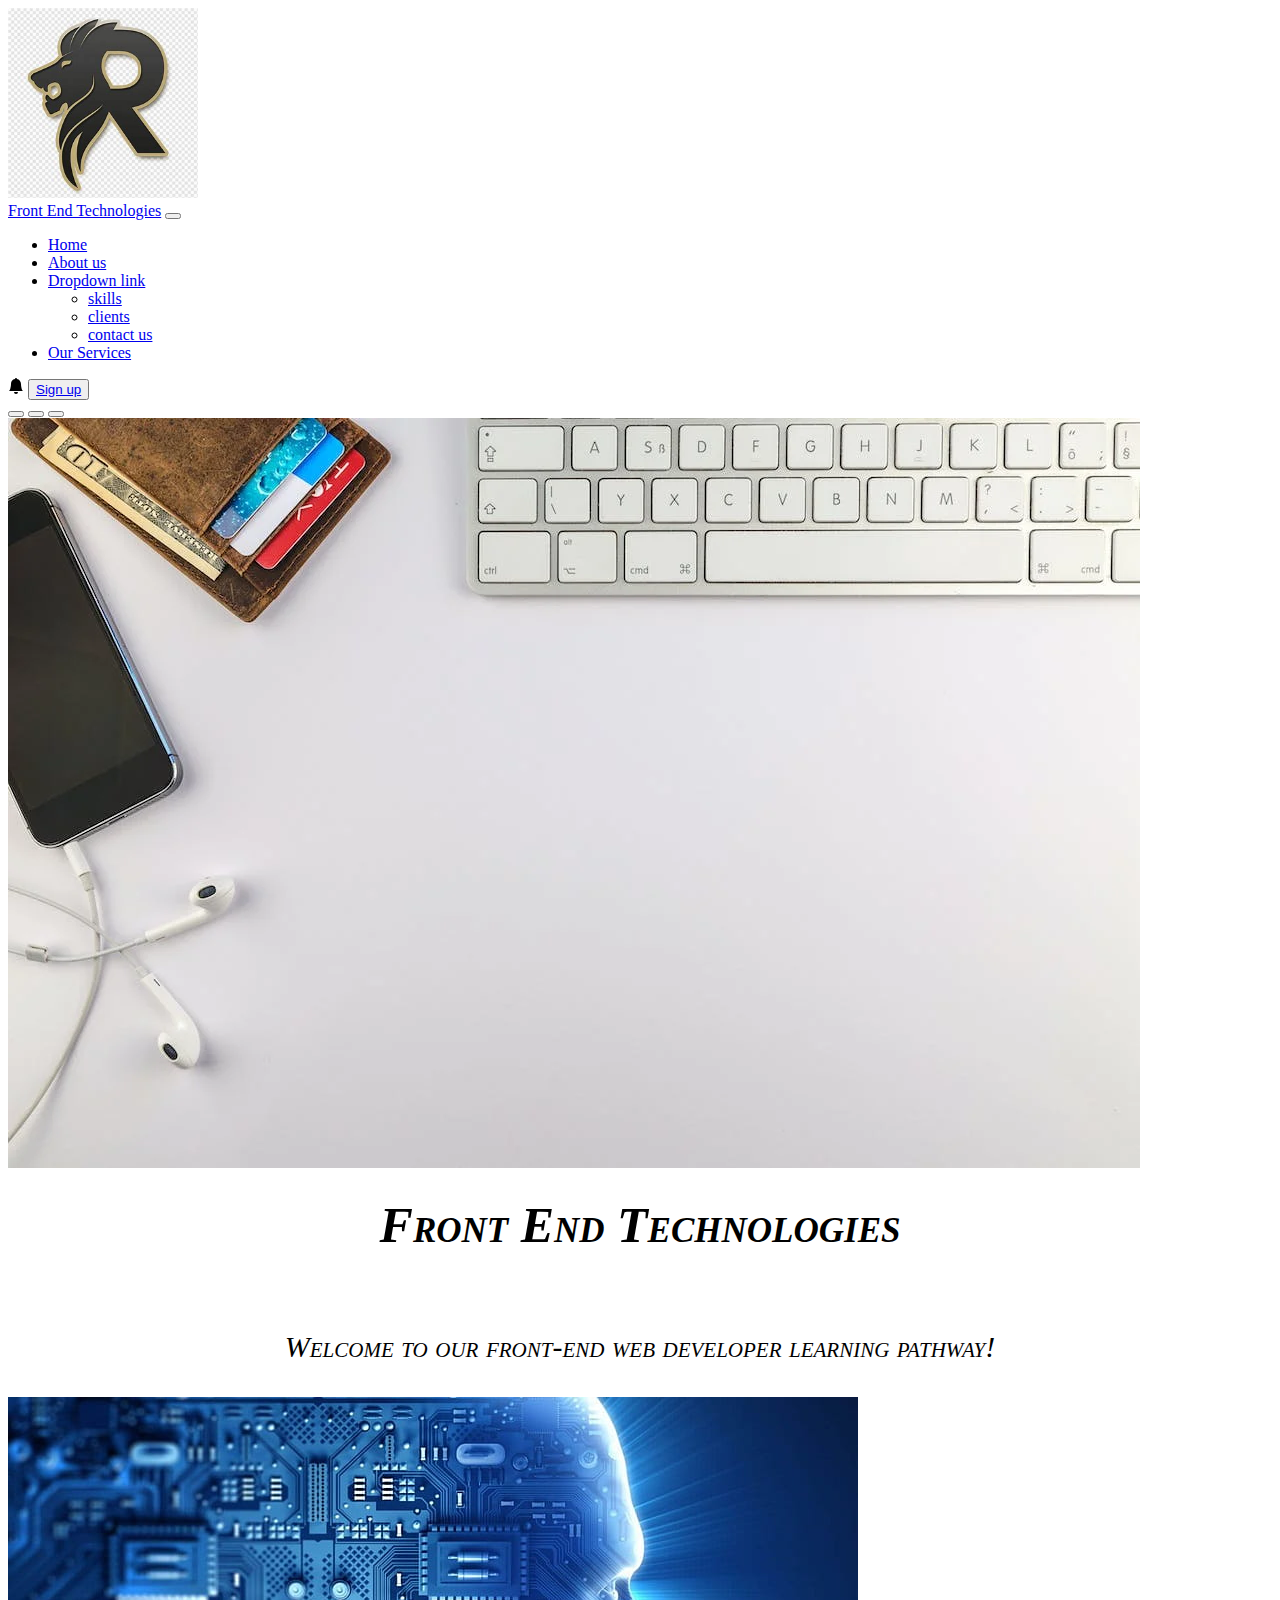
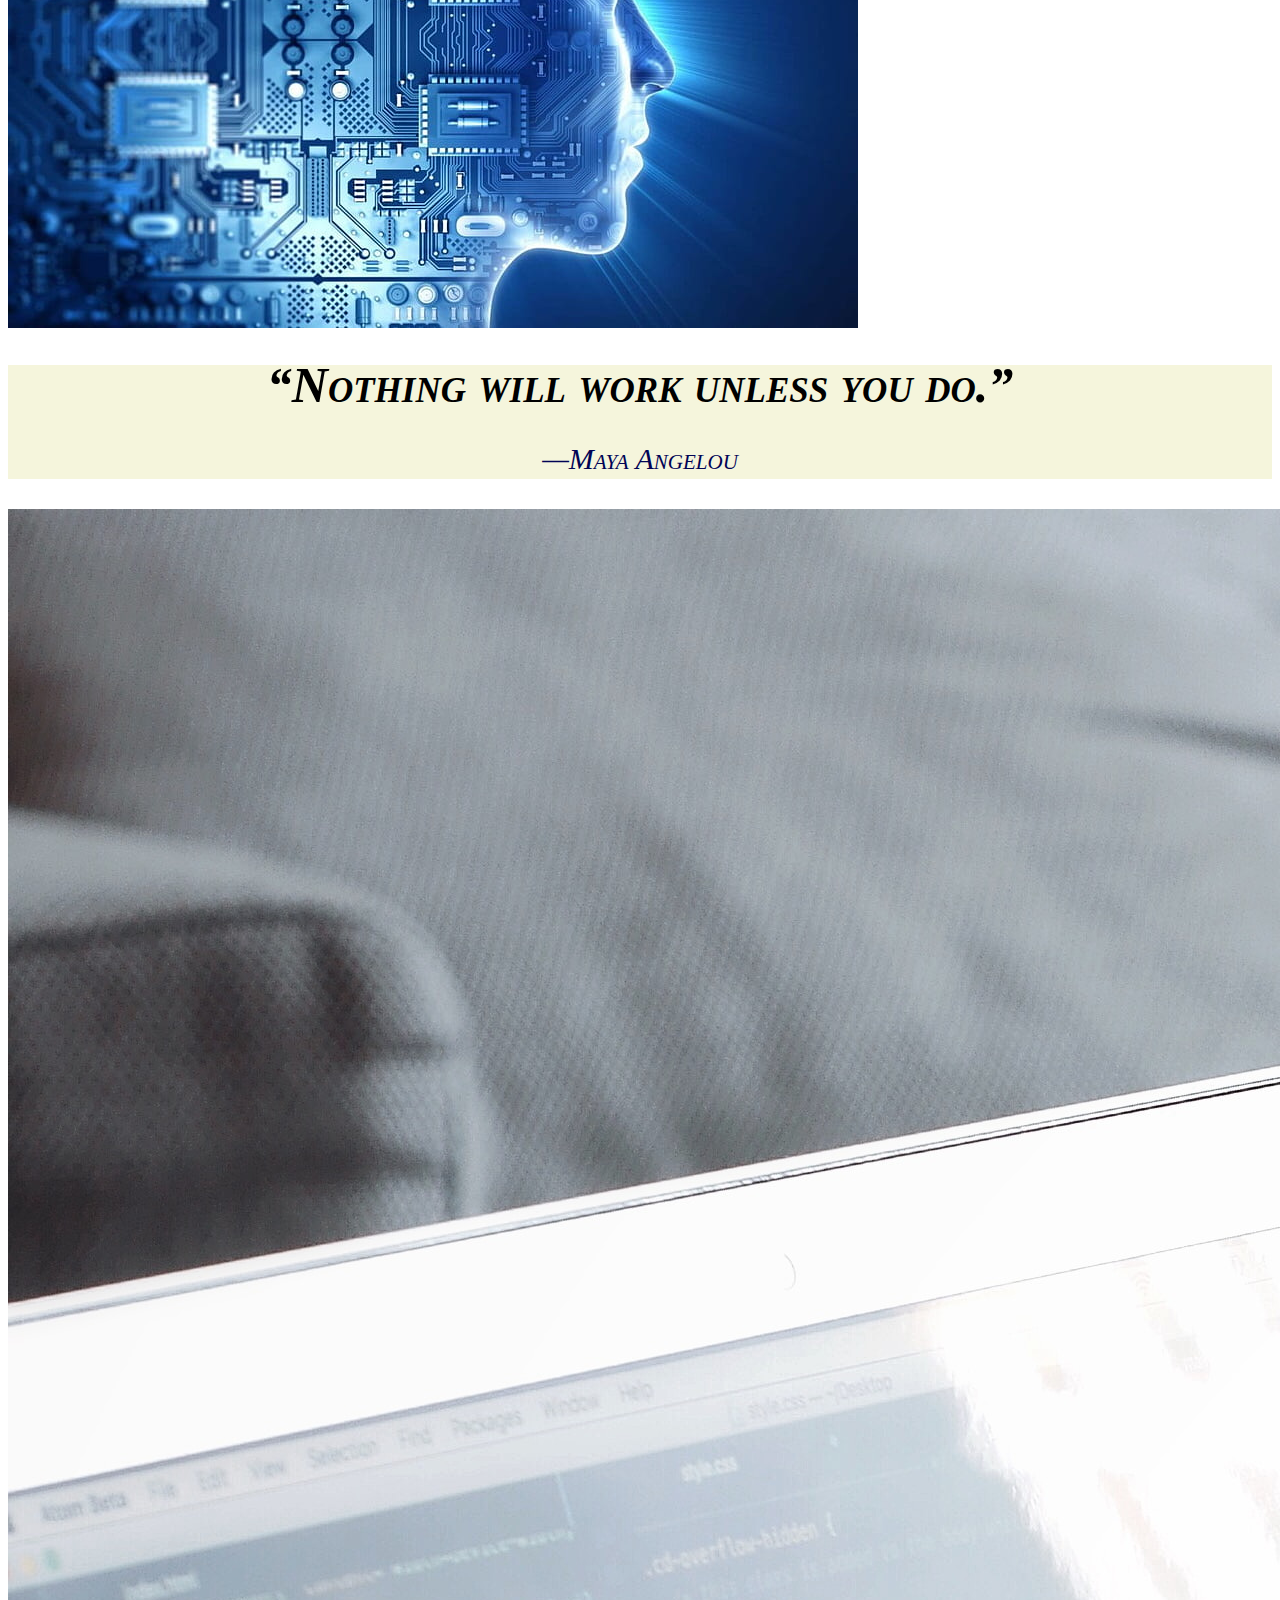
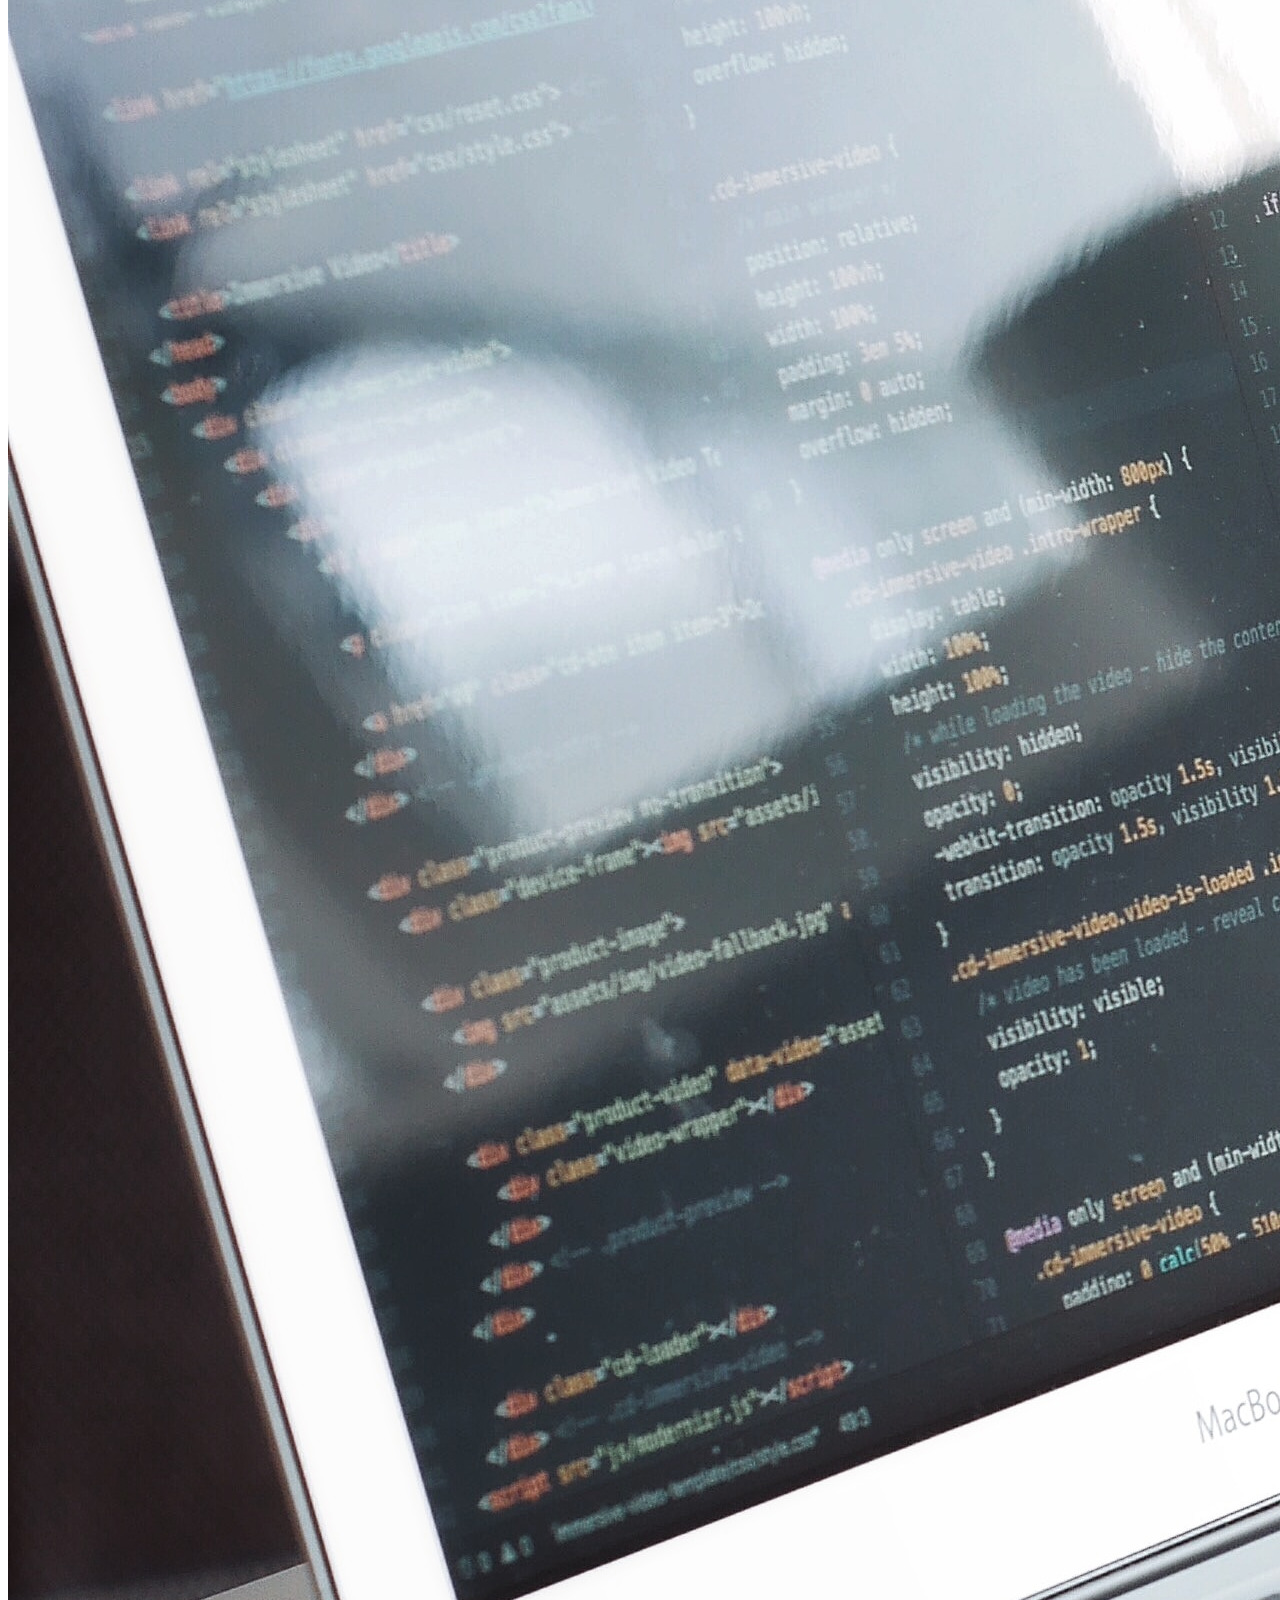
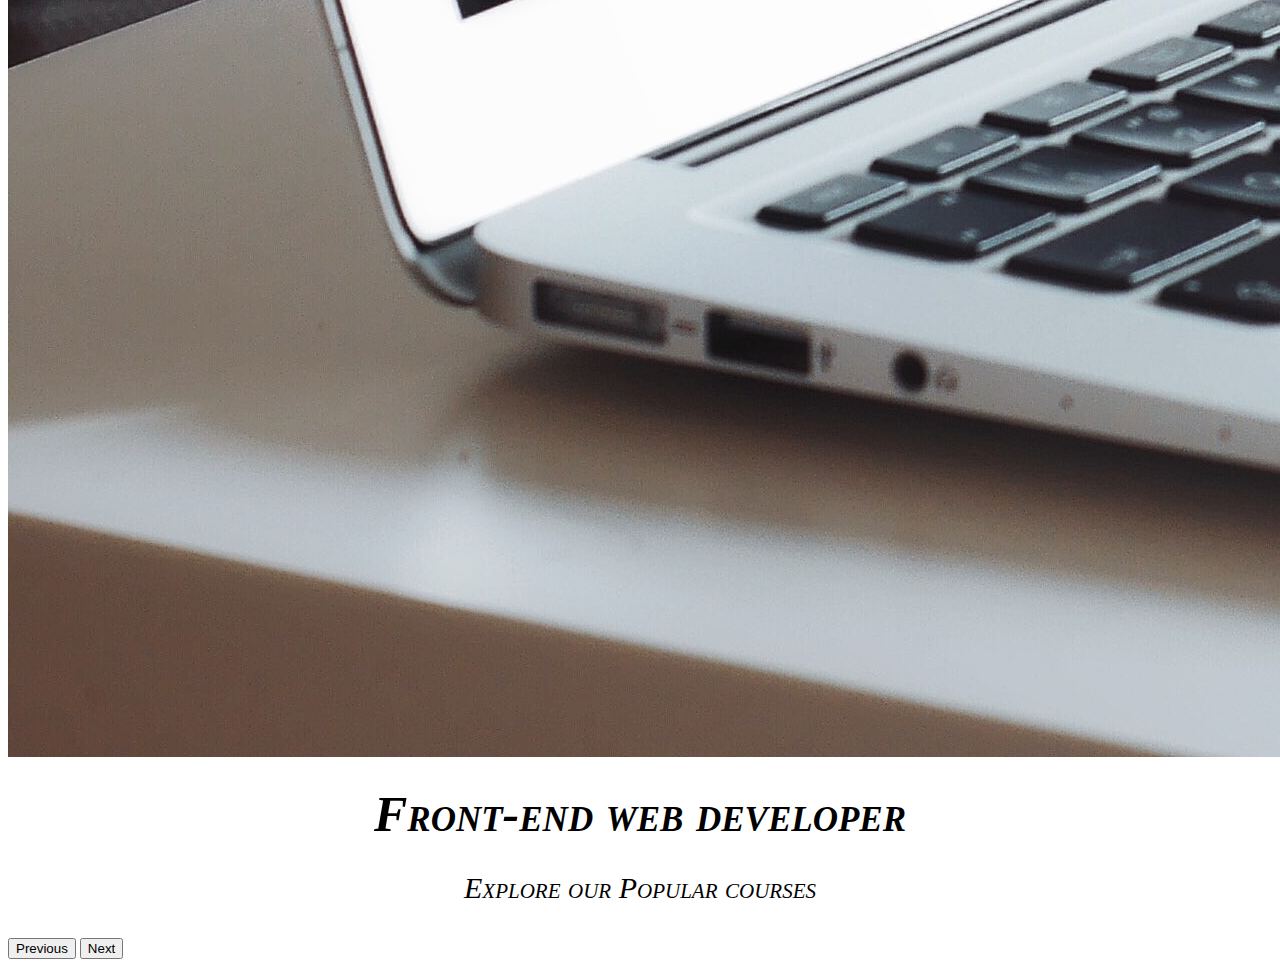
<file: index.html>
<!doctype html>
<html lang="en">
  <head>
    <!-- Required meta tags -->
    <meta charset="utf-8">
    <meta name="viewport" content="width=device-width, initial-scale=1">
    <link href="https://cdn.jsdelivr.net/npm/bootstrap@5.0.2/dist/css/bootstrap.min.css" rel="stylesheet" integrity="sha384-EVSTQN3/azprG1Anm3QDgpJLIm9Nao0Yz1ztcQTwFspd3yD65VohhpuuCOmLASjC" crossorigin="anonymous">
    <title>Front End Technologies</title>
    <link href="style.css" rel="stylesheet">
  </head>
  <body>
    <nav class="navbar navbar-expand-lg navbar-light bg-light">
      <div class="container-fluid">
        <div id="imgdiv" class= "text-Right">
          <img class="thumbnail img-responsive"  src="download.JPG" 
              style="width:15%;height:15%;"> 
   </div>
        <a class="navbar-brand" href="front.html">Front End Technologies</a>
        <button class="navbar-toggler" type="button" data-bs-toggle="collapse" data-bs-target="#navbarNavDropdown" aria-controls="navbarNavDropdown" aria-expanded="false" aria-label="Toggle navigation">
          <span class="navbar-toggler-icon"></span>
        </button>
        <div class="collapse navbar-collapse" id="navbarNavDropdown">
          <ul class="navbar-nav">
            <li class="nav-item">
              <a class="nav-link active" aria-current="page" href="index.html">Home</a>
            </li>
            <li class="nav-item">
              <a class="nav-link" href="about.html">About us</a>
            </li>
            <li class="nav-item dropdown">
              <a class="nav-link dropdown-toggle" href="#" id="navbarDropdownMenuLink" role="button" data-bs-toggle="dropdown" aria-expanded="false">
                Dropdown link
              </a>
              <ul class="dropdown-menu" aria-labelledby="navbarDropdownMenuLink">
                <li><a class="dropdown-item" href="#">skills</a></li>
                <li><a class="dropdown-item" href="#">clients</a></li>
                <li><a class="dropdown-item" href="#">contact us</a></li>
              </ul>
            </li>
            <li class="nav-item">
              <a class="nav-link" href="#">Our Services  
                
              </a>
           
            </li>
          </ul>
          <svg xmlns="http://www.w3.org/2000/svg" width="16" height="16" fill="currentColor" class="bi bi-bell-fill" viewBox="0 0 16 16">
            <path d="M8 16a2 2 0 0 0 2-2H6a2 2 0 0 0 2 2zm.995-14.901a1 1 0 1 0-1.99 0A5.002 5.002 0 0 0 3 6c0 1.098-.5 6-2 7h14c-1.5-1-2-5.902-2-7 0-2.42-1.72-4.44-4.005-4.901z"/>
          </svg>
          <button><a class="nav-link" href="signup.html">Sign up</a></button>
        </div>
      </div>
    </nav>
   
     <div id="carouselExampleCaptions" class="carousel slide" data-bs-ride="carousel">
      <div class="carousel-indicators">
        <button type="button" data-bs-target="#carouselExampleCaptions" data-bs-slide-to="0" class="active" aria-current="true" aria-label="Slide 1"></button>
        <button type="button" data-bs-target="#carouselExampleCaptions" data-bs-slide-to="1" aria-label="Slide 2"></button>
        <button type="button" data-bs-target="#carouselExampleCaptions" data-bs-slide-to="2" aria-label="Slide 3"></button>
      </div>
      <div class="carousel-inner">
        <div class="carousel-item active">
          <img src="e.jpg" class="d-block w-100" alt="...">
          <div class="carousel-caption d-none d-md-block">
            <h1>Front End Technologies</h1>
            <br>
            <p class="a">Welcome to our front-end web developer learning pathway!</p>
          </div>
        </div>
        <div class="carousel-item">
          <img src="1.jpg" class="d-block w-100" alt="...">
          <div class="carousel-caption d-none d-md-block">
            <div class="two">
            <h1> “Nothing will work unless you do.” </h1>
            <p class="h">—Maya Angelou</p>
          </div>
          </div>
        </div>
        <div class="carousel-item">
          <img src="2.jpg" class="d-block w-100" alt="...">
          <div class="carousel-caption d-none d-md-block">
            
            <h1>Front-end web developer</h1>
            <p class="a">Explore our Popular courses</p>
          </div>
        </div>
      </div>
      <button class="carousel-control-prev" type="button" data-bs-target="#carouselExampleCaptions" data-bs-slide="prev">
        <span class="carousel-control-prev-icon" aria-hidden="true"></span>
        <span class="visually-hidden">Previous</span>
      </button>
      <button class="carousel-control-next" type="button" data-bs-target="#carouselExampleCaptions" data-bs-slide="next">
        <span class="carousel-control-next-icon" aria-hidden="true"></span>
        <span class="visually-hidden">Next</span>
      </button>
     </div>
     

    <script src="https://cdn.jsdelivr.net/npm/@popperjs/core@2.9.2/dist/umd/popper.min.js" integrity="sha384-IQsoLXl5PILFhosVNubq5LC7Qb9DXgDA9i+tQ8Zj3iwWAwPtgFTxbJ8NT4GN1R8p" crossorigin="anonymous"></script>
    <script src="https://cdn.jsdelivr.net/npm/bootstrap@5.0.2/dist/js/bootstrap.min.js" integrity="sha384-cVKIPhGWiC2Al4u+LWgxfKTRIcfu0JTxR+EQDz/bgldoEyl4H0zUF0QKbrJ0EcQF" crossorigin="anonymous"></script>
   
  </body>
</html>
</file>
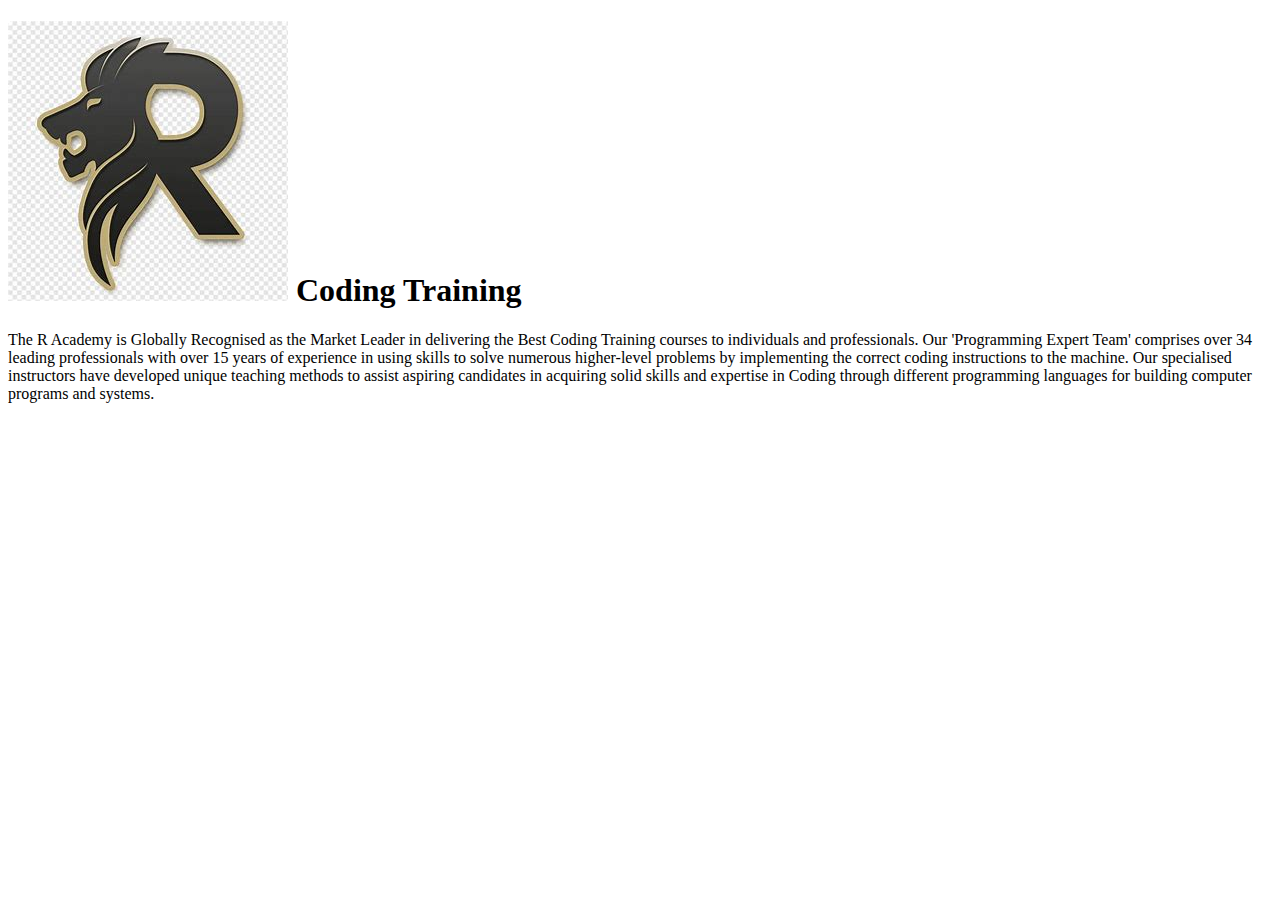
<file: about.html>
<!doctype html>
<html lang="en">
  <head>
    <!-- Required meta tags -->
    <meta charset="utf-8">
    <meta name="viewport" content="width=device-width, initial-scale=1, shrink-to-fit=no">

    <!-- Bootstrap CSS -->
    <link rel="stylesheet" href="https://cdn.jsdelivr.net/npm/bootstrap@4.5.3/dist/css/bootstrap.min.css" integrity="sha384-TX8t27EcRE3e/ihU7zmQxVncDAy5uIKz4rEkgIXeMed4M0jlfIDPvg6uqKI2xXr2" crossorigin="anonymous">

    <title>Hello, world!</title>
  </head>
  <body>
  
<div class="banner-content">
    <h1 > <img src="download.JPG" alt="logo">
Coding Training
    </h1>
    <div>
    <p class="a"> The R Academy is Globally Recognised as the Market Leader in delivering the Best
        Coding Training courses to individuals and professionals. Our 'Programming Expert Team'
        comprises over 34 leading professionals with over 15 years of experience in using skills to
        solve numerous higher-level problems by implementing the correct coding instructions to the
        machine. Our specialised instructors have developed unique teaching methods to assist
        aspiring candidates in acquiring solid skills and expertise in Coding through different
        programming languages for building computer programs and systems.</p>
    
      </div>
</div>

    
    <script src="https://code.jquery.com/jquery-3.5.1.slim.min.js" integrity="sha384-DfXdz2htPH0lsSSs5nCTpuj/zy4C+OGpamoFVy38MVBnE+IbbVYUew+OrCXaRkfj" crossorigin="anonymous"></script>
    <script src="https://cdn.jsdelivr.net/npm/bootstrap@4.5.3/dist/js/bootstrap.bundle.min.js" integrity="sha384-ho+j7jyWK8fNQe+A12Hb8AhRq26LrZ/JpcUGGOn+Y7RsweNrtN/tE3MoK7ZeZDyx" crossorigin="anonymous"></script>

  </body>
</html>
</file>
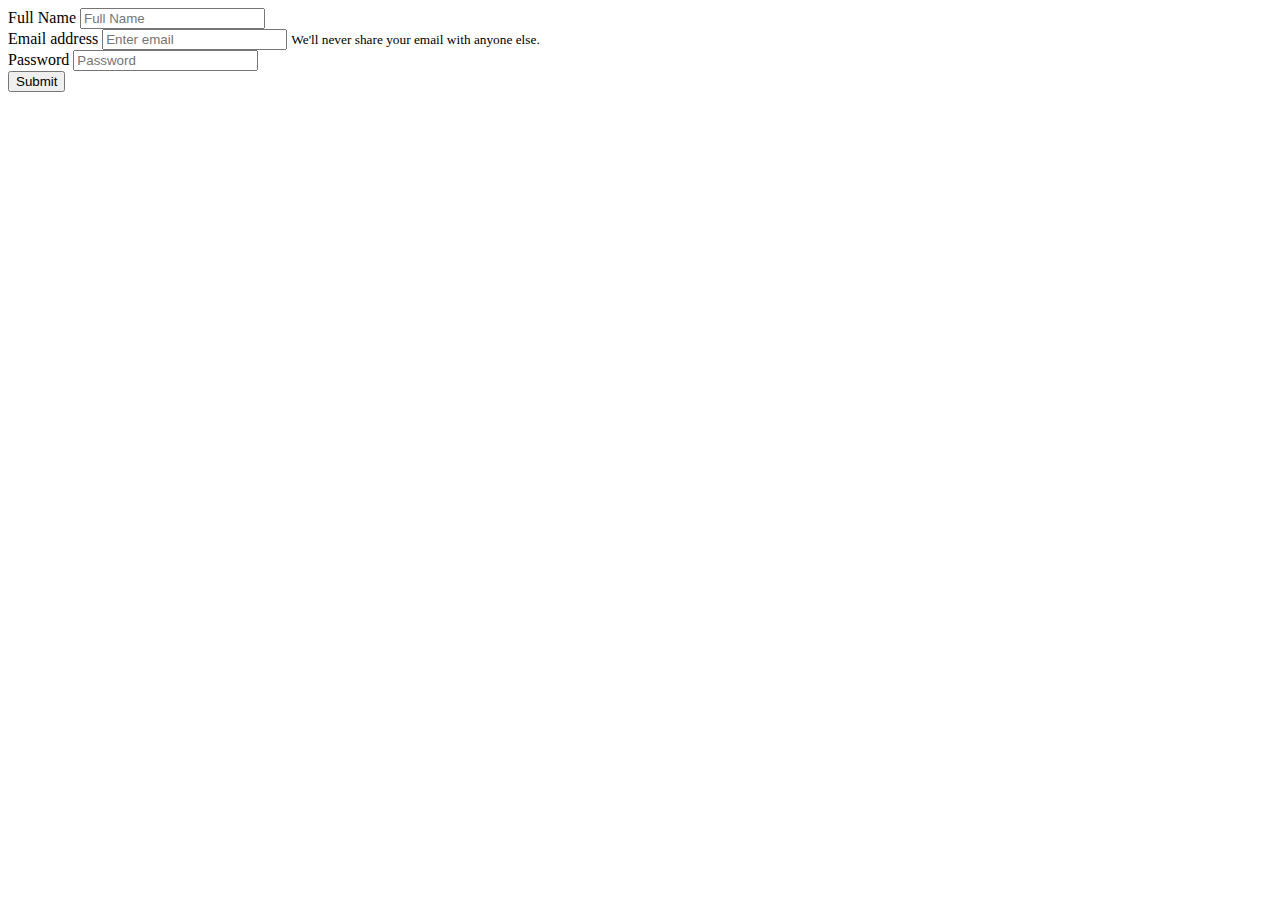
<file: signup.html>
<html>
    <head>
<title>form validation</title>
<link href="https://cdn.jsdelivr.net/npm/bootstrap@5.0.2/dist/css/bootstrap.min.css" rel="stylesheet" integrity="sha384-EVSTQN3/azprG1Anm3QDgpJLIm9Nao0Yz1ztcQTwFspd3yD65VohhpuuCOmLASjC" crossorigin="anonymous">
    </head>
    <body>
        <form class="m-5">
            <div id="message" class="alert alert-danger" style="display: none;">
                This is an error message
            </div>
            <div class="form-group">
                <label for="name">Full Name</label>
                <input type="text" class="form-control" id="name" aria-describedby="emailHelp" placeholder="Full Name">
        
            </div>
            <div class="form-group">
              <label for="email">Email address</label>
              <input type="email" class="form-control" id="email" aria-describedby="emailHelp" placeholder="Enter email">
              <small id="emailHelp" class="form-text text-muted">We'll never share your email with anyone else.</small>
            </div>
            <div class="form-group">
              <label for="password">Password</label>
              <input type="password" class="form-control" id="password" placeholder="Password">
            </div>
            <button type="button" class="btn btn-primary" id="btn">Submit</button>
          </form>

        <script src="https://cdn.jsdelivr.net/npm/bootstrap@5.0.2/dist/js/bootstrap.bundle.min.js" integrity="sha384-MrcW6ZMFYlzcLA8Nl+NtUVF0sA7MsXsP1UyJoMp4YLEuNSfAP+JcXn/tWtIaxVXM" crossorigin="anonymous"></script>
        <script type="text/javascript">
            const btnsubmit = document.getElementById('btn');
            btnsubmit.addEventListener('click',handlesubmit)
            function handlesubmit(){
               console.log("Enter handlesubmit function");
                const message = document.getElementById('message');
                const name = document.getElementById('name').value;
                const email = document.getElementById('email').value;
                const password = document.getElementById('password').value;
                message.style.display = "none";
                if(name.length == 0){
                    message.innerText = "please enter your full name";
                    message.style.display = "block";
                    return false;
                }
                if(/^\w+([\.-]?\w+)*@\w+([\.-]?\w+)*(\.\w{2,3})+$/.test(email) == false){
                    message.innerText = "please enter a valid email";
                    message.style.display = "block";
                    return false;
                }
                if(password.length < 8){
                    message.innerText = "password length must be greater than 8";
                    message.style.display = "block";
                    return false;
                }
                alert("success")
            }

        </script>   
    </body>
</html>
</file>
<file: style.css>
h1{color:black;
font: oblique small-caps bold 50px/40px Georgia, serif;
text-align: center;
}
p{color:black;
    font: size 100%;
text-align: center;
}


p.a {
    font: italic small-caps  30px/40px Georgia, serif;
  }
  
p.h {
    font: italic small-caps  30px/40px Georgia, serif;
    color: rgb(0, 3, 85);
  }
  div.two { background-color: beige;

  }
</file>
